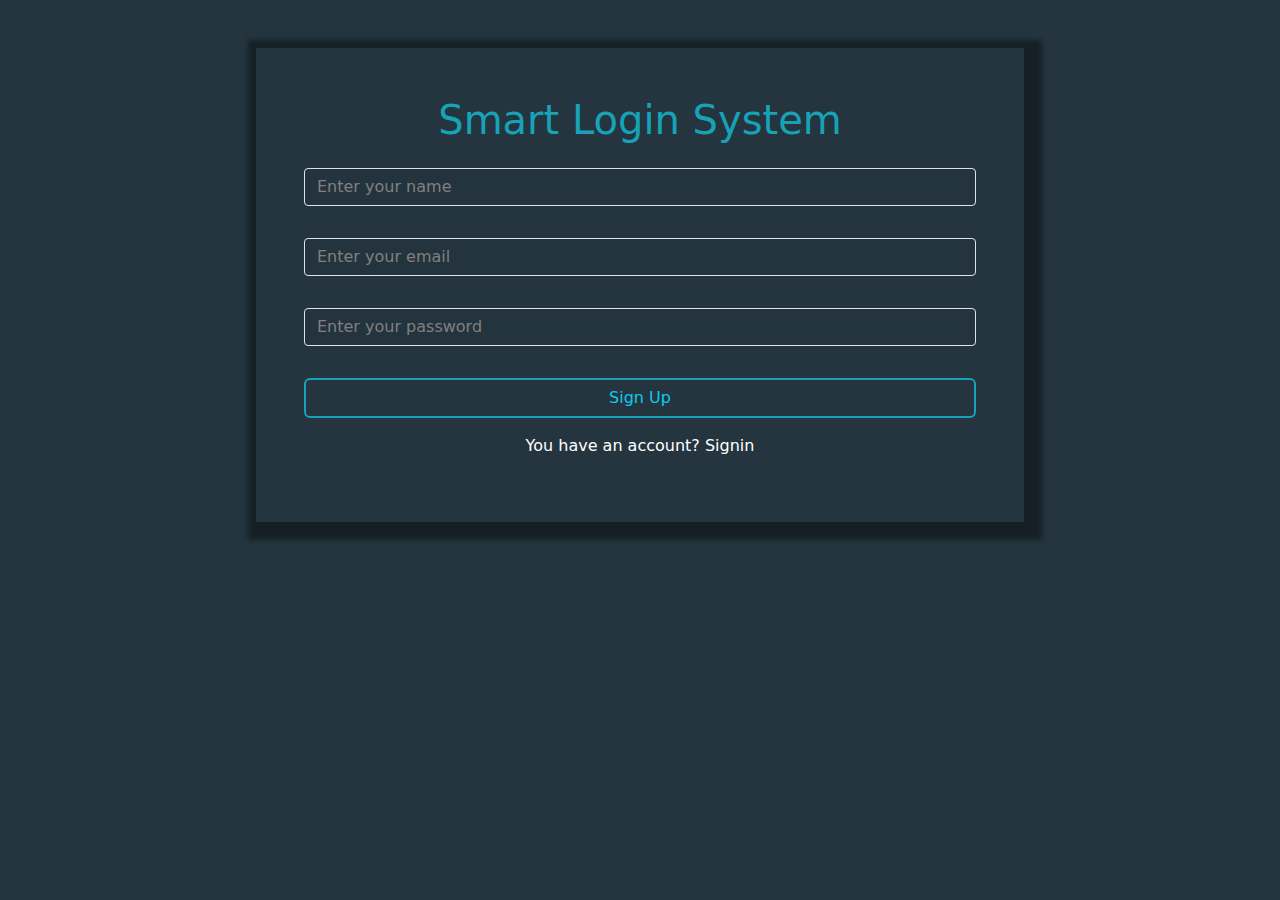
<file: index.html>
<!DOCTYPE html>
<html lang="en">
  <head>
    <meta charset="UTF-8" />
    <meta name="viewport" content="width=device-width, initial-scale=1.0" />
    <link rel="stylesheet" href="css/all.min.css" />
    <link rel="stylesheet" href="css/bootstrap.min.css">
    <link rel="stylesheet" href="css/style.css" />
    <title>Login</title>
  </head>
  <body>
    
                <div class="login container mt-5 p-5">
                    <div id="form" class="d-flex flex-column align-items-center register_form"> 
                        <h1>Smart Login System</h1>
                        <input type="text" name="" id="name" placeholder="Enter your name" class="form-control my-3 signinName" >
                        <input type="email" name="" id="one" placeholder="Enter your email" class="form-control my-3 signinEmail">
                        <input type="password" name="" id="two" placeholder="Enter your password" class="form-control my-3 signinPassword">
                         <button id="three" class="btn btn-outline-info my-3 text-center w-100" type="submit" onclick="add()">Sign Up</button>
                         <div id="required"></div>
                        <p class="register-btn">You have an account? <a href="index3.html" >Signin</a></p>
                        </div>
                </div>
        
   
    <script src="js/index.js"></script>
  </body>
</html>
</file>
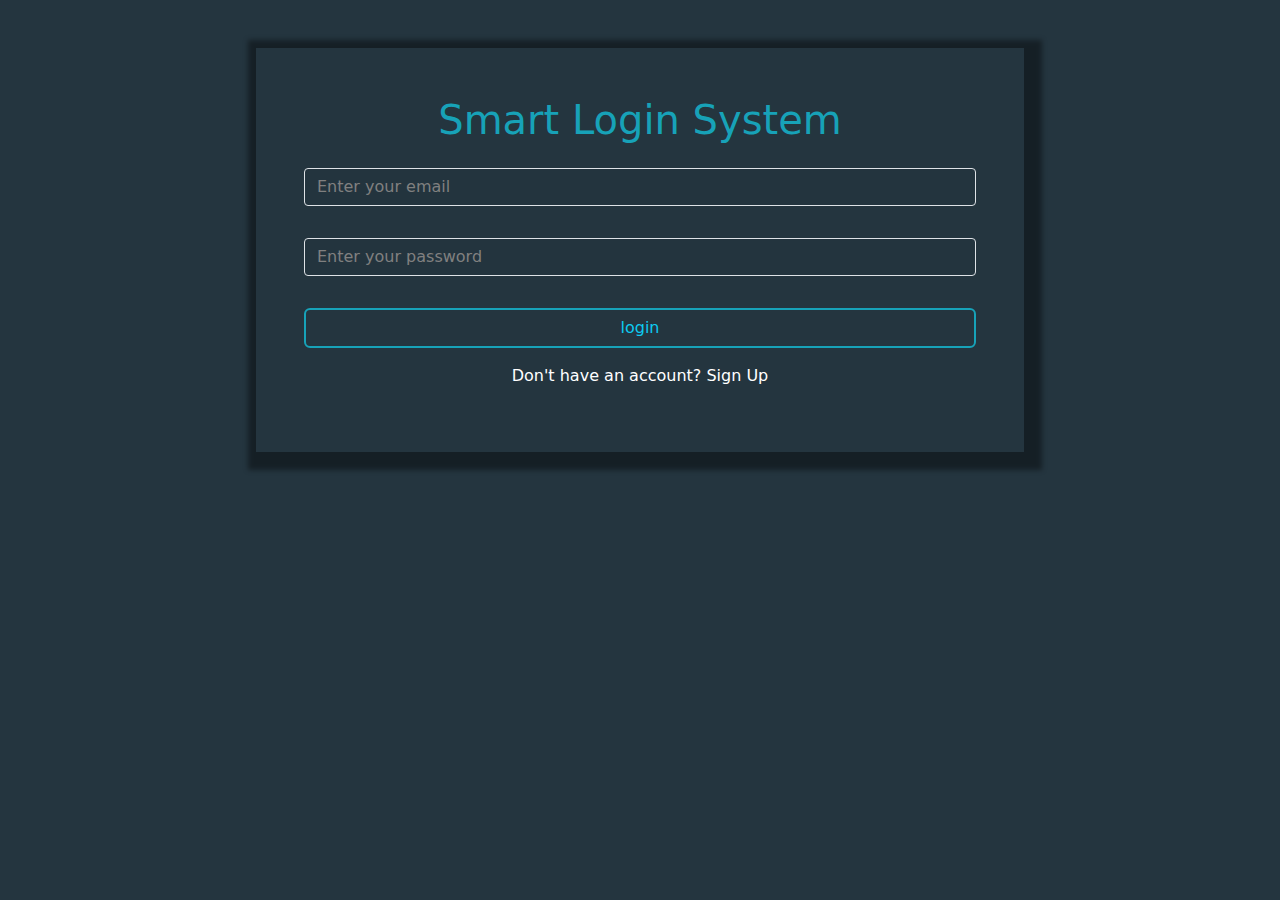
<file: index3.html>
<!DOCTYPE html>
<html lang="en">
  <head>
    <meta charset="UTF-8" />
    <meta name="viewport" content="width=device-width, initial-scale=1.0" />
    <link rel="stylesheet" href="css/all.min.css" />
    <link rel="stylesheet" href="css/bootstrap.min.css">
    <link rel="stylesheet" href="css/style.css" />
    <title>Login</title>
  </head>
  <body>
    <div class="login container mt-5 p-5">
    <div id="form" class="d-flex flex-column align-items-center login_form"> 
        <h1>Smart Login System</h1>
        <input type="email" name="" id="four" placeholder="Enter your email" class="form-control my-3 Name signupEmail">
        <input type="password" name="" id="five" placeholder="Enter your password" class="form-control my-3 signupPassword">
        <button type="submit" name="log" id="three" class="btn btn-outline-info my-3 text-center w-100"  onclick="login()" >login</button>
        <p class="login_btn">Don't have an account? <a href="index.html"  >Sign Up</a></p>
    </div>  
</div>
    <script src="js/index.js"></script>
  </body>
</html>
</file>
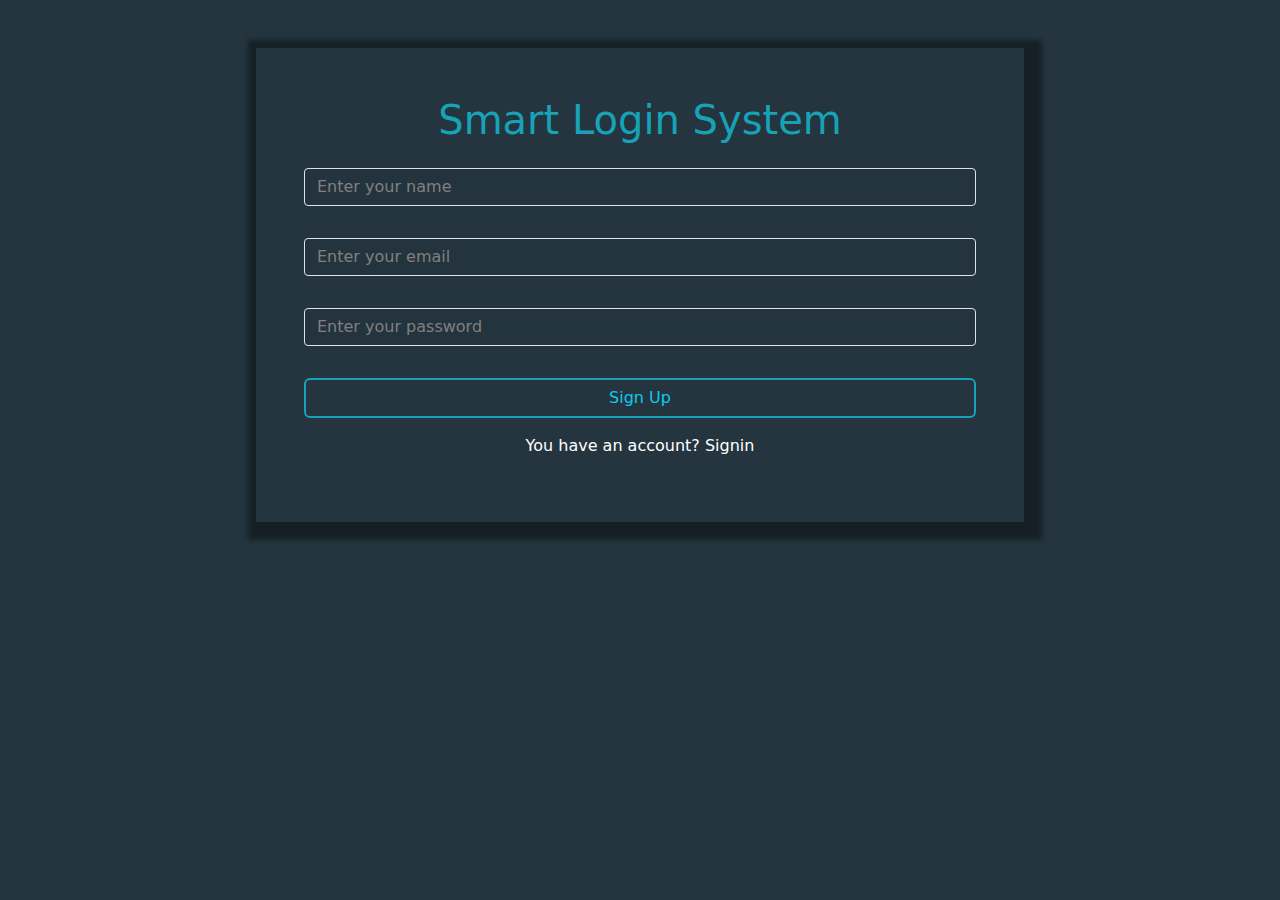
<file: welcome.html>
<!DOCTYPE html>
<html lang="en">
  <head>
    <meta charset="UTF-8" />
    <meta name="viewport" content="width=device-width, initial-scale=1.0" />
    <link rel="stylesheet" href="css/all.min.css" />
    <link rel="stylesheet" href="css/bootstrap.min.css" />
    <link rel="stylesheet" href="css/style.css" />
    <title>login</title>
  </head>
    <body>
    <div >
      <div class="d-flex align-items-center justify-content-between  text p-2">
        <p>Smart login</p>
      <a href="index.html"><button class=" btn btn-outline-warning" type="submit">log out</button></a>  
      </div>

      <div class="d-flex align-items-center justify-content-center wel vh-100">
        <h1 class="h">Welcome,<span id="username"></span></h1>
      </div>
    </div>
 </body>
 <script src="js/index.js"></script>
</html>
</file>
<file: css/style.css>
body {
  background-color: #24353f;
}
/* input{
    width: 100%;
} */
.container {
  width: 60%;
  background-color: #24353f;
  box-shadow: 5px 5px 5px 13px rgba(0, 0, 0, 0.4);
}
.form-control {
  border-radius: 4px !important;
}
.form-control:focus {
  color: var(--bs-body-color);
  background-color: var(--bs-body-bg);
  /* border-color:  ; */
  border: 2px solid #03a9f4;
  outline: 0;
  box-shadow: 0 0 0 0px;
  border-radius: 4px !important;
}

input {
  border: 2px rgba(255, 255, 255, 0.773) solid ;
  background-color: rgba(36, 53, 63, 0.4) !important;
}
input::placeholder{
    color: gray !important;
}
#three::placeholder{
    color:#17a2b8 !important ;
}
#three:hover::placeholder{
    color: white !important;
}

h1 {
  color: #17a2b8;
}
#three {
  cursor: pointer;
}
#three {
  border: 2px solid #17a2b8;

  transition: all 0.5;
}

#three:hover {
  background-color: #17a2b8 !important;
}
p {
  color: white;
}
a {
  color: white;
  text-decoration: none;
}
a:hover {
  text-decoration: underline;
}
h1.h{
    background-color: #24353f;
    box-shadow: 5px 5px 5px 13px rgba(0, 0, 0, 0.4);
    padding: 40px 300px;
text-align: center;
}
.text{
    background-color: #24353f;
    box-shadow: 5px 5px 5px 13px rgba(0, 0, 0, 0.4);
}
</file>
